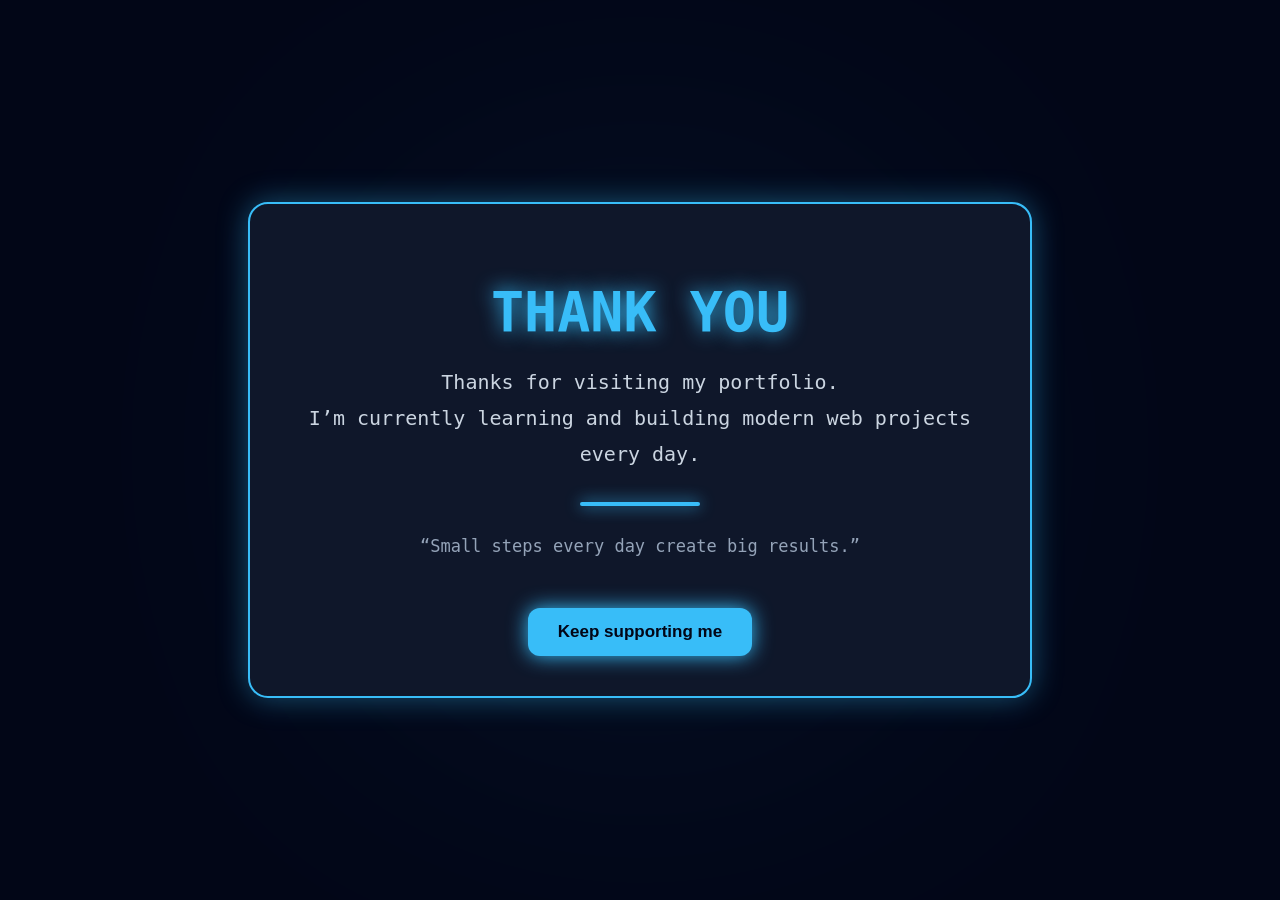
<file: click me.html>
<!DOCTYPE html>
<html lang="en">
<head>
  <meta charset="UTF-8">
  <meta name="viewport" content="width=device-width, initial-scale=1.0">
  <title>Thank You</title>
</head>

<body style="
  margin:0;
  height:100vh;
  display:flex;
  justify-content:center;
  align-items:center;
  background:#020617;
  overflow:hidden;
  font-family:monospace;
">

  <!-- Glow Effect -->
  <div style="
    position:absolute;
    width:400px;
    height:400px;
    background:#38bdf8;
    filter:blur(180px);
    opacity:0.15;
    border-radius:50%;
  "></div>

  <!-- Card -->
  <div style="
    width:90%;
    max-width:700px;
    background:#0f172a;
    border:2px solid #38bdf8;
    border-radius:20px;
    padding:40px;
    text-align:center;
    color:white;
    box-shadow:0 0 30px rgba(56,189,248,0.4);
    z-index:2;
  ">

    <h1 style="
      font-size:55px;
      margin-bottom:10px;
      color:#38bdf8;
      text-shadow:0 0 20px #38bdf8;
    ">
      THANK YOU
    </h1>

    <p style="
      font-size:20px;
      color:#cbd5e1;
      line-height:1.8;
    ">
      Thanks for visiting my portfolio.
      <br>
      I’m currently learning and building
      modern web projects every day.
    </p>

    <!-- Animated Line -->
    <div style="
      width:120px;
      height:4px;
      background:#38bdf8;
      margin:30px auto;
      border-radius:10px;
      box-shadow:0 0 15px #38bdf8;
      animation:grow 2s infinite alternate;
    "></div>

    <!-- Extra Text -->
    <p style="
      color:#94a3b8;
      font-size:17px;
      margin-top:20px;
    ">
      “Small steps every day create big results.”
    </p>

    <!-- Button -->
    <button onclick="openInstagram()" style="
      margin-top:35px;
      padding:14px 30px;
      border:none;
      border-radius:12px;
      background:#38bdf8;
      color:#020617;
      font-size:17px;
      font-weight:bold;
      cursor:pointer;
      box-shadow:0 0 20px #38bdf8;
      transition:0.3s;
    ">
      Keep supporting me
    </button>

    <p id="message" style="
      margin-top:25px;
      color:#38bdf8;
      font-size:18px;
      display:none;
    ">
      Keep supporting my coding journey 🚀
      
    </p>

  </div>

  <style>

    @keyframes grow{
      from{
        width:120px;
      }

      to{
        width:220px;
      }
    }

    button:hover{
      transform:scale(1.05);
    }

  </style>

  <script>

    function openInstagram(){

    //   document.getElementById("message").style.display = "block";
    window.open("https://www.instagram.com/faisal.istic/")


    }

  </script>

</body>
</html>
</file>
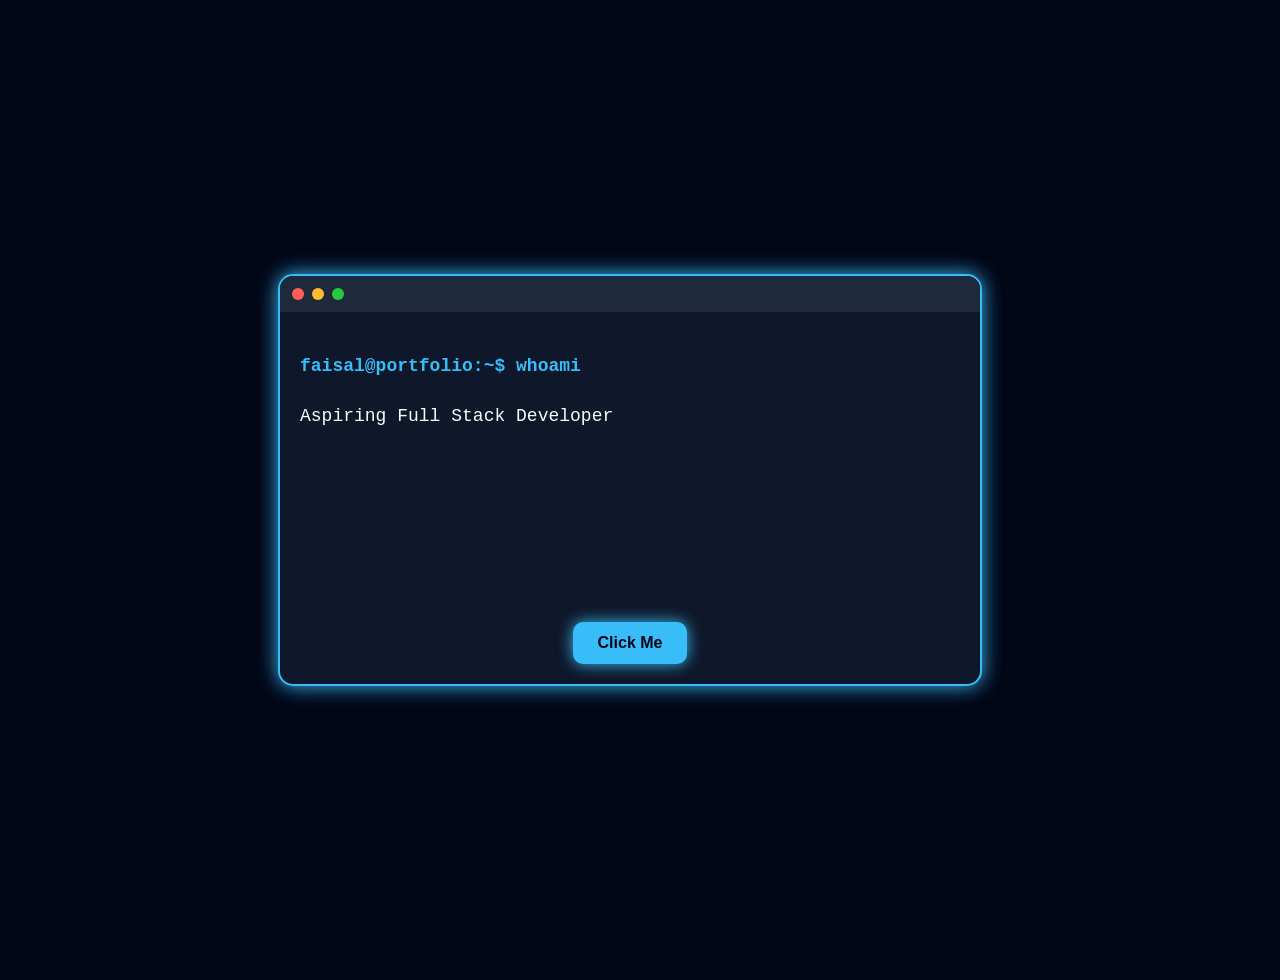
<file: terminal.html>
<!DOCTYPE html>
<html lang="en">
<head>
  <meta charset="UTF-8" />
  <meta name="viewport" content="width=device-width, initial-scale=1.0"/>
  <link type="icon" href="FA.jpeg">
  <title>Terminal Portfolio</title>
</head>

<body style="
  background:#020617;
  display:flex;
  justify-content:center;
  align-items:center;
  height:100vh;
  margin:0;
  padding:40px;
  overflow:hidden;
  font-family:monospace;
">

  <div id="terminal" style="
    width:90%;
    max-width:700px;
    background:#0f172a;
    border:2px solid #38bdf8;
    border-radius:15px;
    overflow:hidden;
    box-shadow:0 0 20px #38bdf8;
    margin-right:20px;
    margin-bottom:20px;
  ">

    <!-- Top Bar -->
    <div style="
      background:#1e293b;
      padding:12px;
      display:flex;
      gap:8px;
    ">

      <span style="
        width:12px;
        height:12px;
        border-radius:50%;
        background:#ff5f56;
        display:block;
      "></span>

      <span style="
        width:12px;
        height:12px;
        border-radius:50%;
        background:#ffbd2e;
        display:block;
      "></span>

      <span style="
        width:12px;
        height:12px;
        border-radius:50%;
        background:#27c93f;
        display:block;
      "></span>

    </div>

    <!-- Terminal Output -->
    <div id="output" style="
      padding:20px;
      color:#f8fafc;
      line-height:1.8;
      min-height:250px;
      font-size:18px;
    "></div>

    <!-- Button -->
    <div style="
      padding:20px;
      text-align:center;
    ">

      <button onclick="openLink()" style="
        background:#38bdf8;
        color:#020617;
        border:none;
        padding:12px 25px;
        border-radius:10px;
        font-size:16px;
        font-weight:bold;
        cursor:pointer;
        box-shadow:0 0 15px #38bdf8;
      ">
        Click Me
      </button>

    </div>

  </div>


  <script>

    const output = document.getElementById("output");

    const lines = [
      "faisal@portfolio:~$ whoami",
      "Aspiring Full Stack Developer",
      "",

      "faisal@portfolio:~$ skills",
      "HTML CSS JavaScript React Node.js DSA",
      "",

      "faisal@portfolio:~$ current_status",
      "Learning. Building. Growing."
    ];

    let index = 0;

    function typeLine() {

      if(index < lines.length){

        const p = document.createElement("p");

        if(lines[index].includes("faisal@portfolio")){

          p.innerHTML =
          `<span style="color:#38bdf8;font-weight:bold;">
            ${lines[index]}
          </span>`;

        }else{

          p.textContent = lines[index];

        }

        output.appendChild(p);

        index++;

        setTimeout(typeLine, 500);

      }

    }

    typeLine();

    // Button Link Function
    function openLink(){

      window.location.href = "click me.html", "_blank"

    }

  </script>

</body>
</html>
</file>
